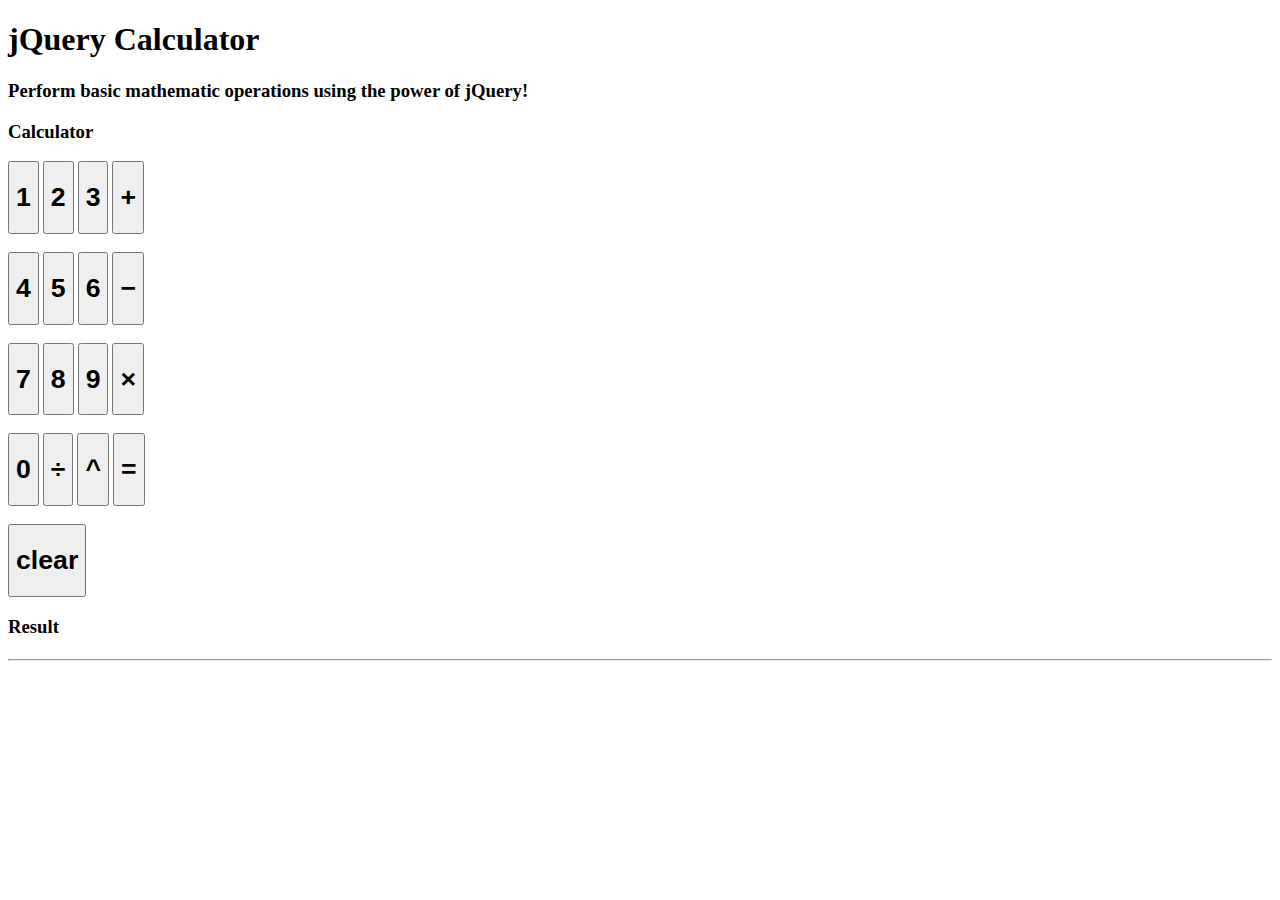
<file: jQuery_Calculator.html>
﻿<!DOCTYPE html>
<html lang="en">
<head>
    <meta charset="UTF-8">
    <title>jQuery Calculator By Mohammed</title>

    <!-- Added link to the jQuery Library -->
    <script src="https://code.jquery.com/jquery-3.1.1.js"></script>

    <!-- Added a link to Bootstrap-->
    <link rel="stylesheet" href="https://maxcdn.bootstrapcdn.com/bootstrap/3.3.6/css/bootstrap.min.css" integrity="sha384-1q8mTJOASx8j1Au+a5WDVnPi2lkFfwwEAa8hDDdjZlpLegxhjVME1fgjWPGmkzs7" crossorigin="anonymous">

</head>
<body>

<!-- Jumbotron for Title -->
<script type="text/javascript" src="assets/calculator.js"></script>
<script src="https://ajax.googleapis.com/ajax/libs/jquery/1.12.4/jquery.min.js"></script>
<div class="jumbotron">
    <h1 class="text-center">jQuery Calculator</h1>
    <h3 class="text-center">Perform basic mathematic operations using the power of jQuery!</h3>
</div>

<div class="container">

    <div class="row">

        <!-- Calculator Panel -->
        <div class="col-lg-4">
            <div class="panel panel-default">
                <div class="panel-heading">
                    <h3 class="panel-title">Calculator</h3>
                </div>

                <div class="panel-body">
                    <button id="button-1" class="btn btn-primary number" value="1"><h1>1</h1></button>
                    <button id="button-2" class="btn btn-primary number" value="2"><h1>2</h1></button>
                    <button id="button-3" class="btn btn-primary number" value="3"><h1>3</h1></button>
                    <button id="button-plus" class="btn btn-danger operator" value="plus"><h1>+</h1></button>
                    <br><br>
                    <button id="button-4" class="btn btn-primary number" value="4"><h1>4</h1></button>
                    <button id="button-5" class="btn btn-primary number" value="5"><h1>5</h1></button>
                    <button id="button-6" class="btn btn-primary number" value="6"><h1>6</h1></button>
                    <button id="button-minus" class="btn btn-danger operator" value="minus"><h1>&minus;</h1></button>
                    <br><br>
                    <button id="button-7" class="btn btn-primary number" value="7"><h1>7</h1></button>
                    <button id="button-8" class="btn btn-primary number" value="8"><h1>8</h1></button>
                    <button id="button-9" class="btn btn-primary number" value="9"><h1>9</h1></button>
                    <button id="button-multiply" class="btn btn-danger operator" value="times"><h1>&times;</h1></button>
                    <br><br>
                    <button id="button-0" class="btn btn-primary number" value="0"><h1>0</h1></button>
                    <button id="button-divide" class="btn btn-danger operator" value="divide"><h1>&divide;</h1></button>
                    <button id="button-power" class="btn btn-danger operator" value="power"><h1>^</h1></button>
                    <button id="button-equal" class="btn btn-success equal" value="equals"><h1>=</h1></button>
                    <br><br>
                    <button id="button-clear" class="btn btn-default clear" value="clear"><h1>clear</h1></button>
                </div>

            </div>
        </div>

        <!-- Result Panel -->
        <div class="col-lg-6">
        <div class="panel panel-default">
                <div class="panel-heading">
                    <h3 class="panel-title">Result</h3>
                </div>
                <div class="panel-body">
                    <h1 id="first-number"></h1>
                    <h1 id="operator"></h1>
                    <h1 id="second-number"></h1>
                    <hr>
                    <h1 id="result"></h1>
                </div>
            </div>
        </div>
    </div>
</div>
</body>
</html>
</file>
